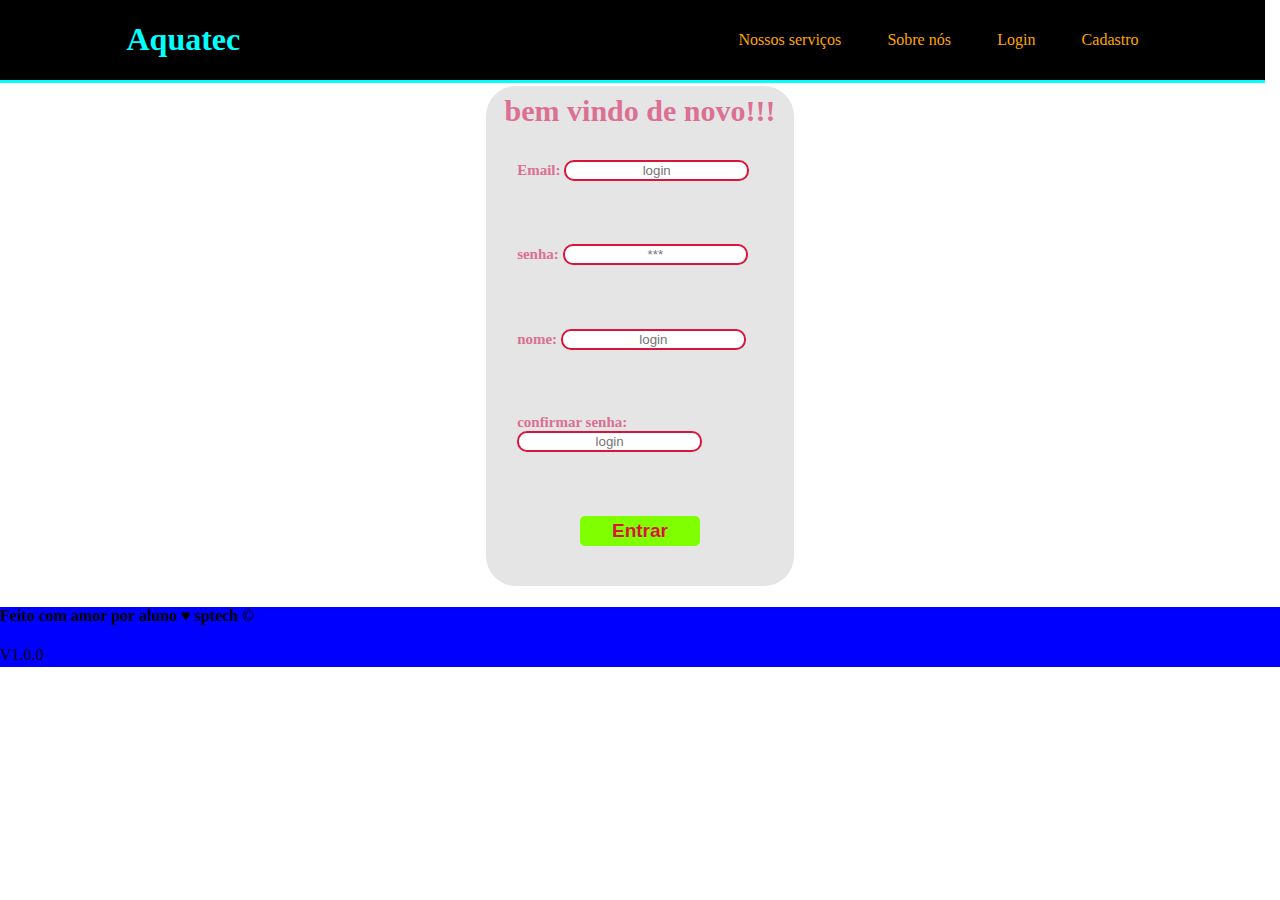
<file: cadastro.html>
<!DOCTYPE html>
<html lang="en">
<head>
    <meta charset="UTF-8">
    <meta name="viewport" content="width=device-width, initial-scale=1.0">
    <title>Document</title>
</head>
<body>
    <!DOCTYPE html>
<html lang="en">
<head>
    <meta charset="UTF-8">
    <meta name="viewport" content="width=, initial-scale=1.0">
    <title>Home</title>
    <link rel="stylesheet" href="style.css">
</head>
<body>
    <div class="header">
        <div class="container">


            <h1>
                Aquatec
            </h1>
            <ul>
            
            <li> <a href="https://www.google.com/search?gs_ssp=eJzj4tTP1TcwMU02T1JgNGB0YPBiS8_PT89JBQBASQXT&q=google&rlz=1C1VDKB_pt-PTBR1067BR1068&oq=google&aqs=chrome.1.69i60j46i67i131i199i433i465i650j35i39i650j0i67i131i433i650j0i67i650j0i67i433i650j69i60l2.4364j0j4&sourceid=chrome&ie=UTF-8">  Nossos serviços</a></li>
            <li> Sobre nós</li>
            <li>Login</li>
            <li>Cadastro</li>
            
        </ul>
    </div>
    </div>

    <div class="login">
        <div class="container">

            <div class="card">
                <h2>bem vindo de novo!!!</h2>
                <div class="formulario">
                    <div class="campo">
                        <span>
                            Email:
                        </span>
                        <input placeholder="login">
                    </div>
                    <div class="campo">
                        <span>senha:</span>
                        <input type="password" placeholder="***">
                    </div>
                    <div class="campo">
                        <span>
                            nome:
                        </span>
                        <input placeholder="login">
                    </div>
                    <div class="campo">
                        <span>
                            confirmar senha:
                        </span>
                        <input placeholder="login">
                    </div>
                    <button class="botao">Entrar</button>

                </div>
            </div>
        </div>
    </div>

      
        <div class="footer">
            <div id="container">
                <h4>Feito com amor por aluno &hearts;
                    sptech &copy;
                </h4>
                <span class="version">
                    V1.0.0
                </span>
            </div>
        </div>



    </body>
</html>
</body>
</html>
</file>
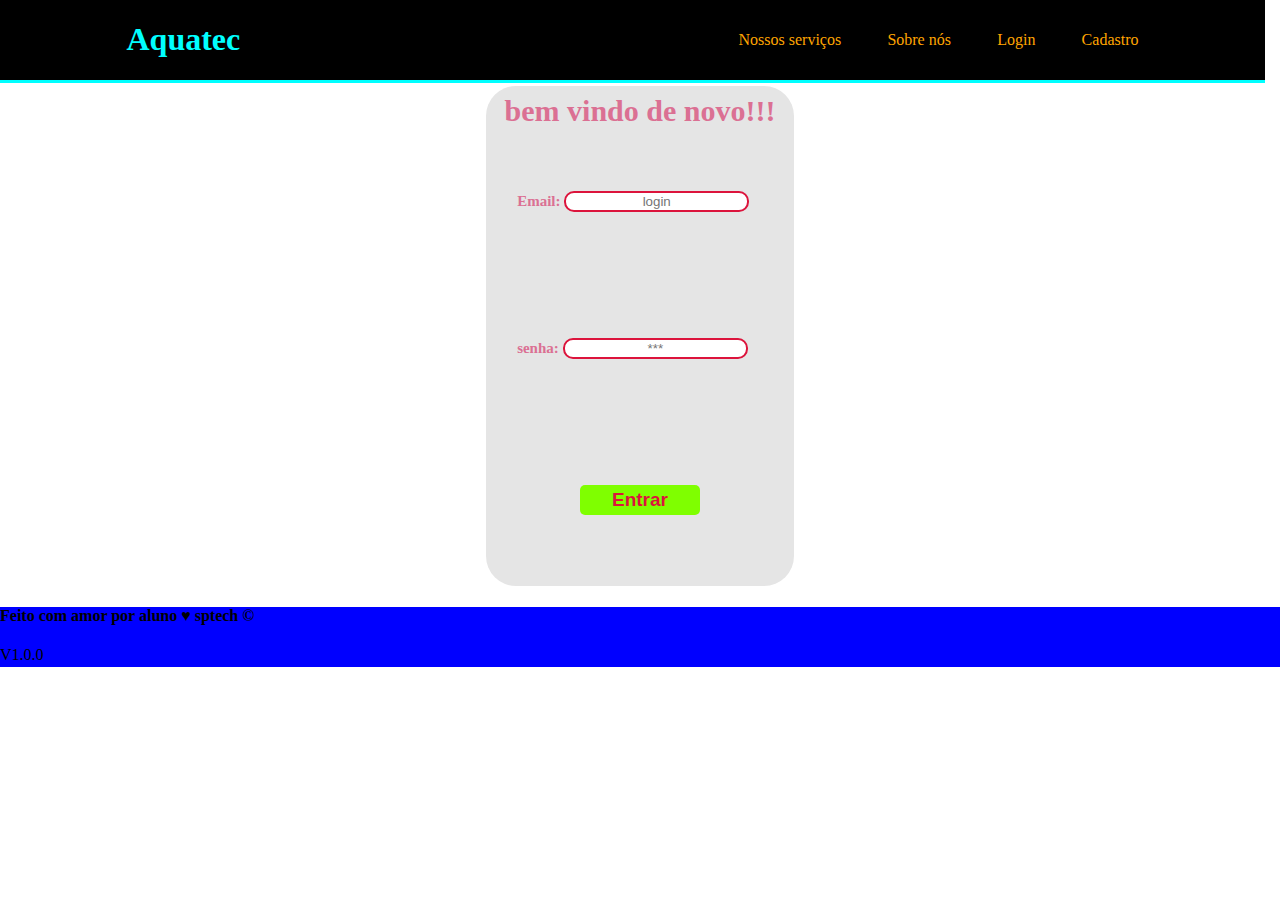
<file: login.html>
<!DOCTYPE html>
<html lang="en">
<head>
    <meta charset="UTF-8">
    <meta name="viewport" content="width=device-width, initial-scale=1.0">
    <title>Document</title>
</head>
<body>
    <!DOCTYPE html>
<html lang="en">
<head>
    <meta charset="UTF-8">
    <meta name="viewport" content="width=, initial-scale=1.0">
    <title>Home</title>
    <link rel="stylesheet" href="style.css">
</head>
<body>
    <div class="header">
        <div class="container">


            <h1>
                Aquatec
            </h1>
            <ul>
            
            <li> <a href="https://www.google.com/search?gs_ssp=eJzj4tTP1TcwMU02T1JgNGB0YPBiS8_PT89JBQBASQXT&q=google&rlz=1C1VDKB_pt-PTBR1067BR1068&oq=google&aqs=chrome.1.69i60j46i67i131i199i433i465i650j35i39i650j0i67i131i433i650j0i67i650j0i67i433i650j69i60l2.4364j0j4&sourceid=chrome&ie=UTF-8">  Nossos serviços</a></li>
            <li> Sobre nós</li>
            <li>Login</li>
            <li>Cadastro</li>
            
        </ul>
    </div>
    </div>

    <div class="login">
        <div class="container">

            <div class="card">
                <h2>bem vindo de novo!!!</h2>
                <div class="formulario">
                    <div class="campo">
                        <span>
                            Email:
                        </span>
                        <input placeholder="login">
                    </div>
                    <div class="campo">
                        <span>senha:</span>
                        <input type="password" placeholder="***">
                    </div>
                    <button class="botao">Entrar</button>

                </div>
            </div>
        </div>
    </div>

      
        <div class="footer">
            <div id="container">
                <h4>Feito com amor por aluno &hearts;
                    sptech &copy;
                </h4>
                <span class="version">
                    V1.0.0
                </span>
            </div>
        </div>



    </body>
</html>
</body>
</html>
</file>
<file: style.css>
*{
    font-family: 50px'Courier New', Courier, monospace;



}
body{
    margin:0;
}

.header{
    background-color: black;
  border-bottom: 3px solid aqua;
  margin:0px 15px 3px 0px;
  display: flex;
  justify-content: space-between;

}
 .header ul{
    width: 400px;
    list-style-type: none;
    display: flex;
    color:orange;
    display: flex;
    justify-content:space-between;
    align-items: center;

}
.header  .container{
    width: 80%;
    margin:auto;
    display: flex;
    justify-content:space-between;
    align-items: center;
    
}
.header h1{
    color:aqua;
    
}

 a{
 text-decoration: none;
 color:orange;

}
.container{
    display:flex;
    justify-content: end;
}
.container{
    display: flex;
    width:80%;
    margin:auto;
}
.banner{
    background-image: url(assets/imgs/bg-jelly-fish-para_outras_pags.png);
    background-size: cover;
}
.banner .container{
    justify-content: center;
    align-items: center;
    height: 470px;
}
.banner .container p{
    font-size: 36px;
    color:white;
    width:280px;
}
.social{
    background-color: #e5e5e5;
    display: flex;
}
.container{
    justify-content: center;
}
.box img{
    width:100px;
}
.social .container .boxes{
    display: flex;
    justify-content: space-between;
    
} 
.box{
    width: 280px;
    height: 450px;
    display: flex;
    flex-direction: column;
    justify-content: center;
    align-items: center;
}
.box p{
    text-align:center;
}
.footer{
    height:60px ;
    width:100% ;
    background-color: blue;
}
.footer .container .version{
    font-size:12px;
    font-weight: 800;

}
.card{
    width:30%;
    background-color: #e5e5e5;
    border-radius: 10px;
    display: flex;
    align-items: center;
    justify-content: space-evenly;
    flex-direction: column;
    color:palevioletred;
}
.card h2{
    margin: 0;
    font-size:30px;
}

.formulario{
    display:flex;
    height: 90%;
    width:80%;
    justify-content: space-around;
    flex-direction: column;
    
}
.formulario span{
    font-size: 15px;
    font-weight: 800;
}

.formulario input{
    border: 2px solid crimson;
    text-align: center;
    border-radius: 10px;
}
.card{
    display: flex;
    flex-direction: column;
    justify-content: center;
    border-radius: 30px;

}
.login .container{
    justify-content: center;
    height: 500px;
}
.botao{
    cursor: pointer;
    font-family: 'Franklin Gothic Medium', 'Arial Narrow', Arial, sans-serif;
    border:0;
    border-radius: 5px;
    font-weight: 800;
    font-size:19px;
    color: crimson;
    background-color:chartreuse;
    width:120px;
    height: 30px;
    align-self: center;
}
</file>
